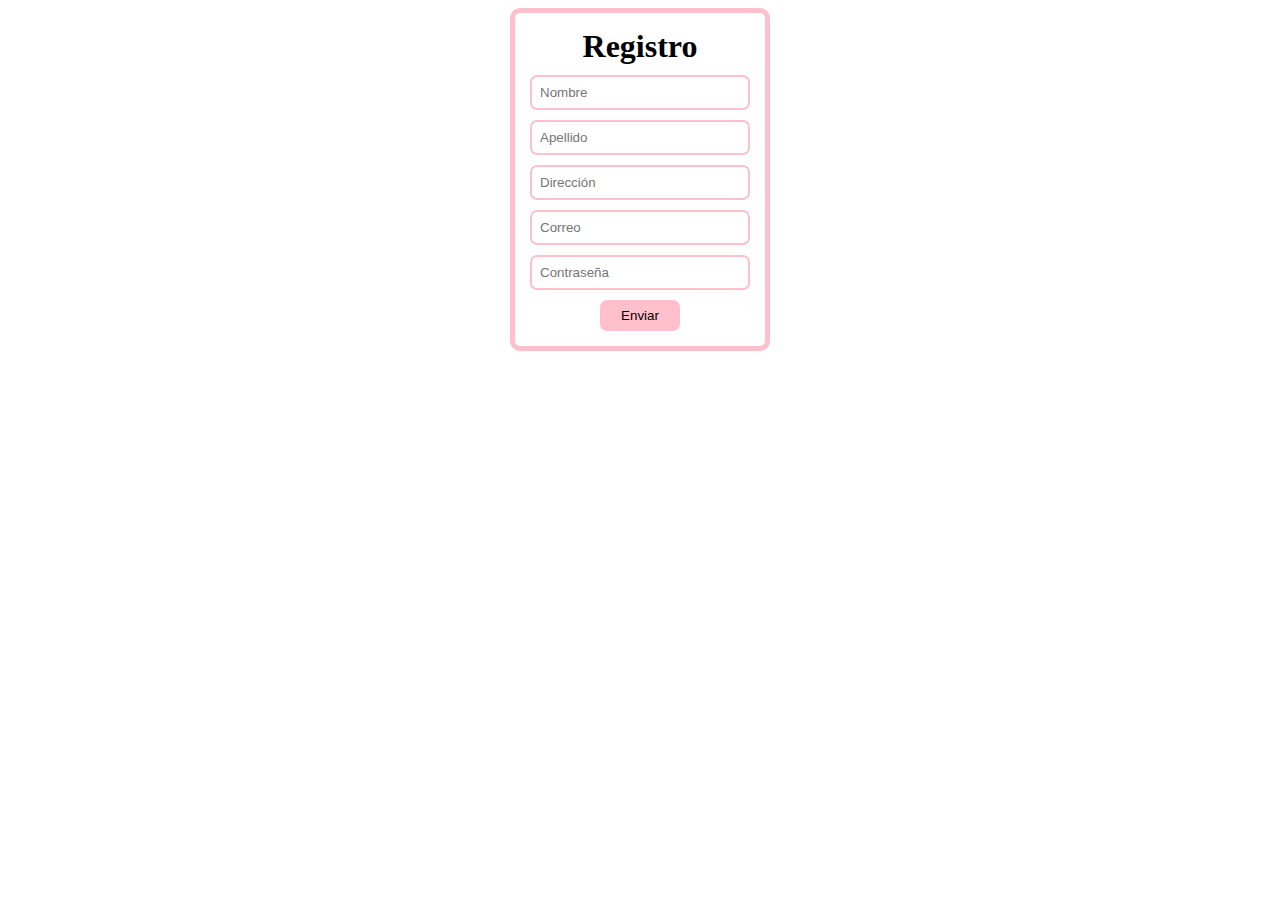
<file: formulario/formulario.html>
<!DOCTYPE html>
<html lang="en">
<head>
    <meta charset="UTF-8">
    <meta name="viewport" content="width=device-width, initial-scale=1.0">
    <link rel="stylesheet" href="style.css">
    <title>Document</title>
</head>
<body>
    <form id="Formulario" action="">
        <div>
            <h1>Registro</h1>
        </div>
        <div>
            <input type="text" placeholder="Nombre" >
        </div>
        <div>
            <input type="text" placeholder="Apellido">
        </div>
        <div>
            <input type="text" placeholder="Dirección">
        </div>
        <div>
            <input type="email" name="" id="" placeholder="Correo">
        </div>
        <div>
            <input type="password" placeholder="Contraseña">
        </div>
        <button>Enviar</button>
    </form>
</body>
</html>
</file>
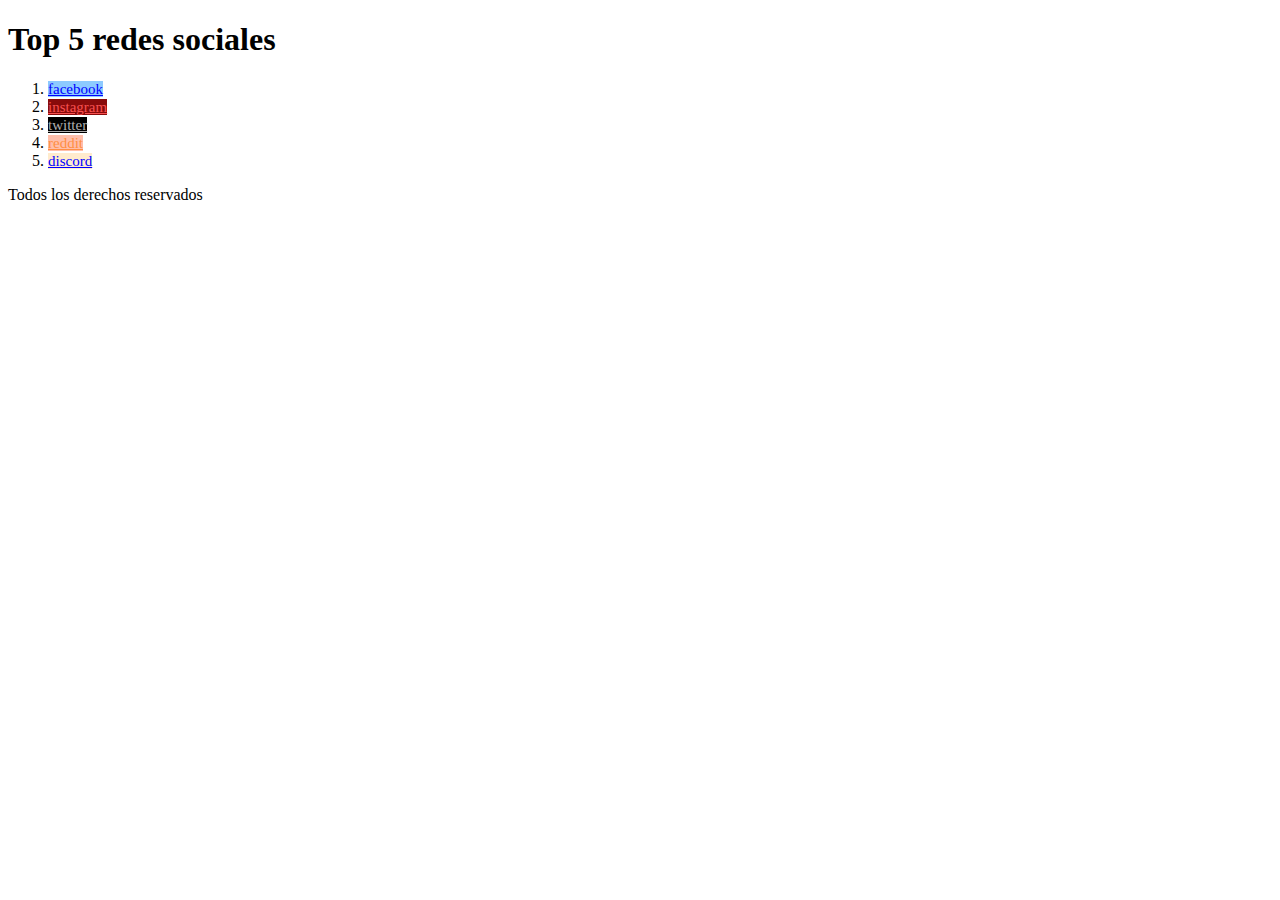
<file: redes-sociales/redes-sociales.html>
<!DOCTYPE html>
<html lang="en">
<head>
    <meta charset="UTF-8">
    <meta name="viewport" content="width=device-width, initial-scale=1.0">
    <link rel="stylesheet" href="redes-sociales.css">
    <title>Redes sociales</title>
</head>
<body>
    <header>
        <h1>Top 5 redes sociales</h1>
    </header>
    <main>
    <ol>
        <li><a class="primera" href="https://www.facebook.com/">facebook</a> </li>
        <li> <a class="segunda" href="https://www.instagram.com/">instagram</a> </li>
        <li> <a class="tercera" href="https://twitter.com/?lang=es">twitter</a></li>
        <li> <a class="cuarta" href="https://www.reddit.com/">reddit</a></li>
        <li> <a class="quinta" href="https://discord.com/">discord</a> </li>
    </ol>
</main>
<footer>
    <p>Todos los derechos reservados</p>
</footer>
</body>
</html>
</file>
<file: formulario/style.css>
#Formulario {
    display: flex;
    flex-direction: column; 
    width: 220px;
    margin: auto;
    padding: 15px;
    border: 5px solid pink;
    border-radius: 10px;
}

button {
    width: 80px;
    margin: auto;
    background-color: pink;
    border: 1px pink;
    border-radius: 7px;
    padding: 8px;
}

label {
    margin-bottom: 15px ;
}

div {
    display: flex;
    flex-direction: column;
    margin-bottom: 10px;

}

input {
    border-radius: 7px;
    border: 2px solid pink;
    padding: 8px; 
}

h1 {
    margin: auto;
}
</file>
<file: redes-sociales/redes-sociales.css>
.primera {
    color: blue;
    background-color: rgb(141, 202, 255);
    text-align: left;
    font-size: 15px;
}

.segunda {
    color: rgb(248, 81, 81);
    background-color: rgb(136, 11, 11);
    text-align: left;
    font-size: 15px;
}

.tercera {
    color: rgb(175, 175, 175);
    background-color: black;
    text-align: left;
    font-size: 15px
}

.cuarta {
    color: rgb(255, 142, 67);
    background-color: rgb(255, 190, 170);
    text-align: left;
    font-size: 15px;
}

.quinta {
    color: blue;
    background-color: blanchedalmond;
    text-align: left;
    font-size: 15px;
}
</file>
